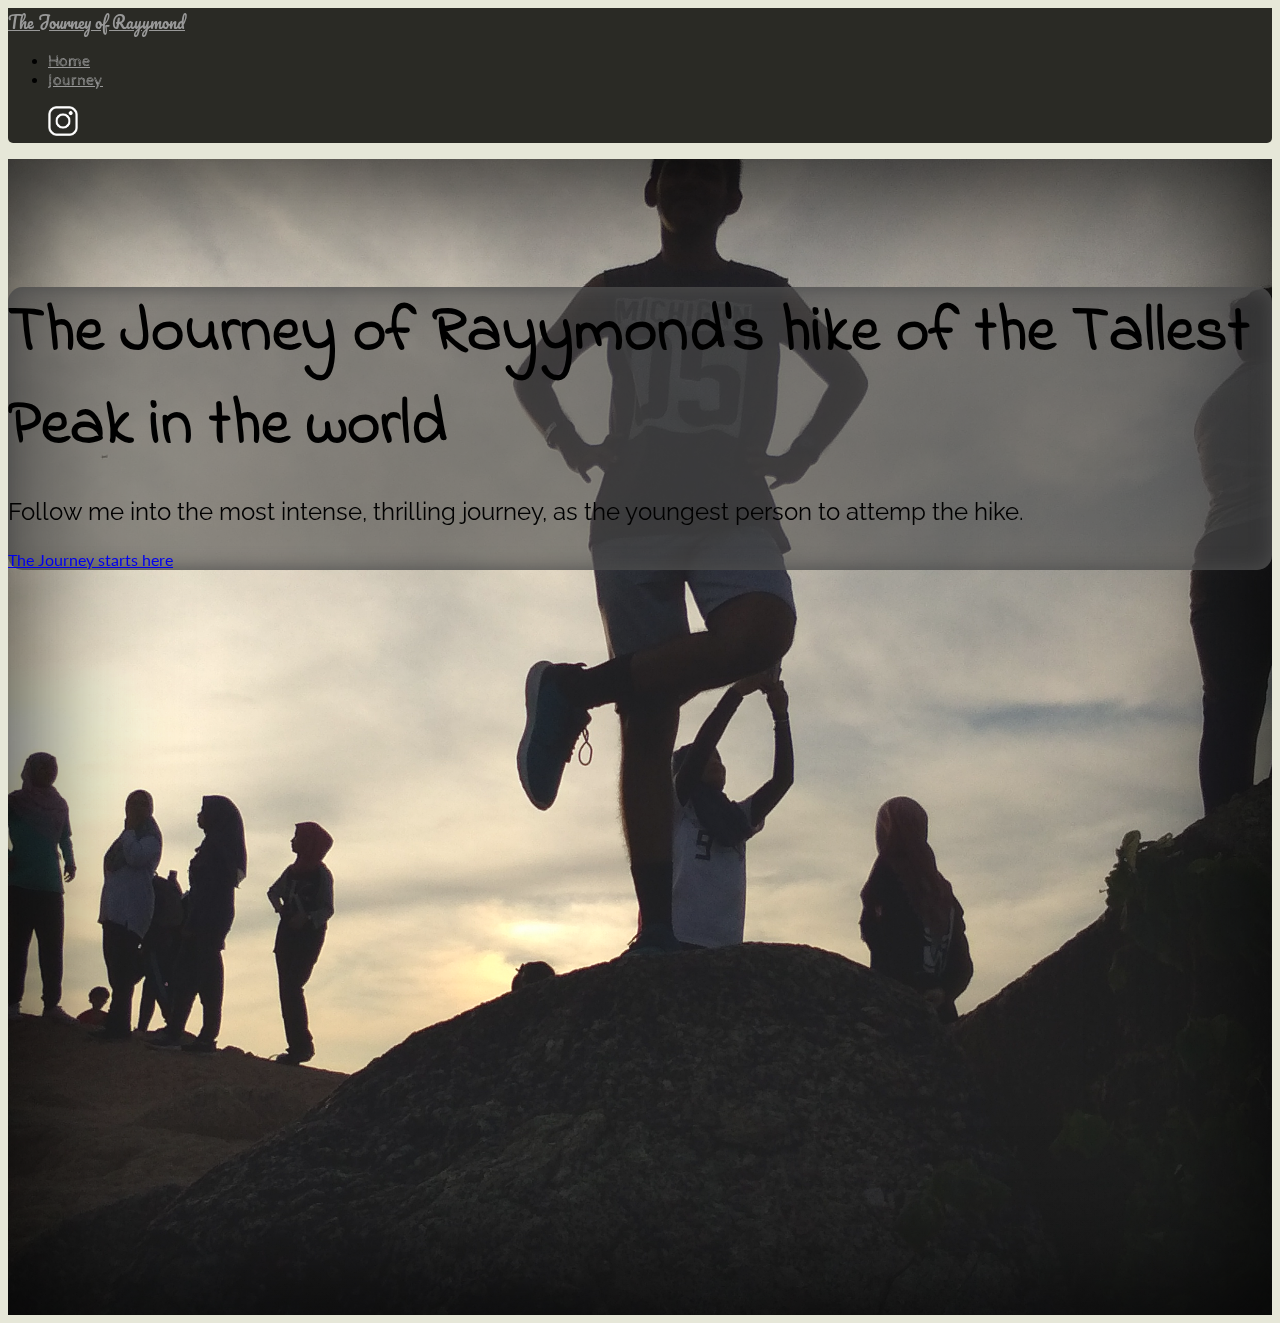
<file: index.html>
<!DOCTYPE html>
<html lang="en">
  <head>
    <meta charset="utf-8" />
    <meta
      name="Viewport"
      content="width=device-width, initial-scale=1, shrink-to-fit=no"
    />

    <link
      rel="stylesheet"
      href="https://stackpath.bootstrapcdn.com/bootstrap/4.1.3/css/bootstrap.min.css"
      integrity="sha384-MCw98/SFnGE8fJT3GXwEOngsV7Zt27NXFoaoApmYm81iuXoPkFOJwJ8ERdknLPMO"
      crossorigin="anonymous"
    />

    <link rel="stylesheet" href="style.css" />

    <link
      href="https://fonts.googleapis.com/css?family=Indie+Flower|Lato|Pacifico|Raleway"
      rel="stylesheet"
    />
    <link
      href="https://fonts.googleapis.com/css?family=Advent+Pro|Cabin+Sketch|Maven+Pro"
      rel="stylesheet"
    />

    <title>The Journey of Rayymond</title>
  </head>

  <body class="grey-background">
    <nav
      class="
        navbar
        site-header
        navbar-expand navbar-dark
        fixed-top
        round-corners
        py-1
      "
    >
      <a class="navbar-brand px-2 py-2" href="index.html"
        >The Journey of Rayymond</a
      >

      <ul class="navbar-nav">
        <li class="nav-item active text-center">
          <a class="nav-link" href="./">Home</a>
        </li>
        <li class="nav-item text-center">
          <a class="nav-link" href="journey.html">Journey</a>
        </li>
      </ul>
      <ul class="navbar-nav ml-auto">
        <a
          class="navbar-brand"
          href="https://www.instagram.com/rayymondthomas/"
        >
          <img src="./images/insta.png" class="" width="30" height="30" />
        </a>
      </ul>
    </nav>

    <header class="masthead d-flex">
      <div class="container text-center my-auto">
        <div class="text-white col-8 p-4 mx-auto round-box">
          <h1 class="display-4 font-weight-normal">
            The Journey of Rayymond's hike of the Tallest Peak in the world
          </h1>
          <p class="lead font-weight-normal">
            Follow me into the most intense, thrilling journey, as the youngest
            person to attemp the hike.
          </p>
          <a class="btn btn-secondary" href="journey.html"
            >The Journey starts here</a
          >
        </div>
      </div>
    </header>
  </body>
</html>
</file>
<file: style.css>
.front {
	z-index: 9999;
}

.middle{
  z-index: 9997;
}

.back{
  z-index: 9995;
}

.bottom-line{
  display: block;
  border-bottom: 1px solid rgba(128,128,128,0.3);
  margin: inherit 15px;
}

.round-corners {
	border-bottom-left-radius: 5px;
	border-bottom-right-radius: 5px;
}

.round-box{
  background-color: rgba(77,77,77,0.6);
  border-radius: 15px;
  box-shadow: inset 0 0 20px rgb(77,77,77);
}

.site-header {
  background-color: rgba(0, 0, 0, .82);
  -webkit-backdrop-filter: saturate(180%) blur(20px);
  backdrop-filter: saturate(180%) blur(20px);
}
.site-header a {
  color: #999;
  transition: ease-in-out color .15s;
}
.site-header a:hover {
  color: #fff;
  text-decoration: none;
}

.nav-item{
  font-family: 'Cabin Sketch', cursive;
}

.box-shadow { box-shadow: 0 .30rem .8rem rgba(0, 0, 0, .21); }

.round-left {
	border-radius: initial;
	border-top-left-radius: calc(.25rem - 1px) ;
	border-bottom-left-radius: calc(.25rem - 1px) ;
}

.grey-background {
	background-color: #E6E7D8;
}

.card-title{
font-family: 'Advent Pro', sans-serif;
}

.card-img {
   background: #fff;
   -webkit-box-shadow: 0px 0px 30px -10px rgba(0,0,0,0.67);
   -moz-box-shadow: 0px 0px 30px -10px rgba(0,0,0,0.67);
   box-shadow: 0px 0px 30px -10px rgba(0,0,0,0.67);
  border-radius: calc(.25rem - 1px);
   transition: all .2s ease-in-out;
   transform: scale(1.04);
   z-index:9998;
   object-fit: cover;
}

.reset-resize{
  height: initial;
}

.card-img:hover {
   background: #fff;
   -webkit-box-shadow: 0px 0px 30px -10px rgba(0,0,0,0.67);
   -moz-box-shadow: 0px 0px 30px -10px rgba(0,0,0,0.67);
   box-shadow: 0px 0px 30px -10px rgba(0,0,0,0.67);
  border-radius: calc(.25rem - 1px);
   transition: all .2s ease-in-out;
   transform: scale(1.07);
   z-index:9998;
}

.main-container {
	width: 100%;
	height: 100%;
	position: relative;

}

.masthead {
    font-family: 'Raleway', sans-serif;
    min-height: 30rem;
    position: relative;
    display: table;
    width: 100%;
    height: calc(100vh);
    padding-top: 8rem;
    padding-bottom: 8rem;
    background: linear-gradient(90deg, rgba(255, 255, 255, .1) 0, rgba(255, 255, 255, .1) 100%) , url(./images/photos3/31.jpg);
    box-shadow: inset 0px 0px 150px 10px rgba(0,0,0,0.9);
    background-position: center center;
    background-repeat: no-repeat;
    background-size: cover
}

.masthead h1{
    font-size: 4rem;
    margin: 0;
    padding: 0;
    font-family: 'Indie Flower', cursive;
}

.masthead p{
  font-size: 1.5em;
}

.masthead a{
  font-family: 'Lato', sans-serif;
}

.navbar-brand{
  font-family: 'Pacifico', cursive;

}
</file>
